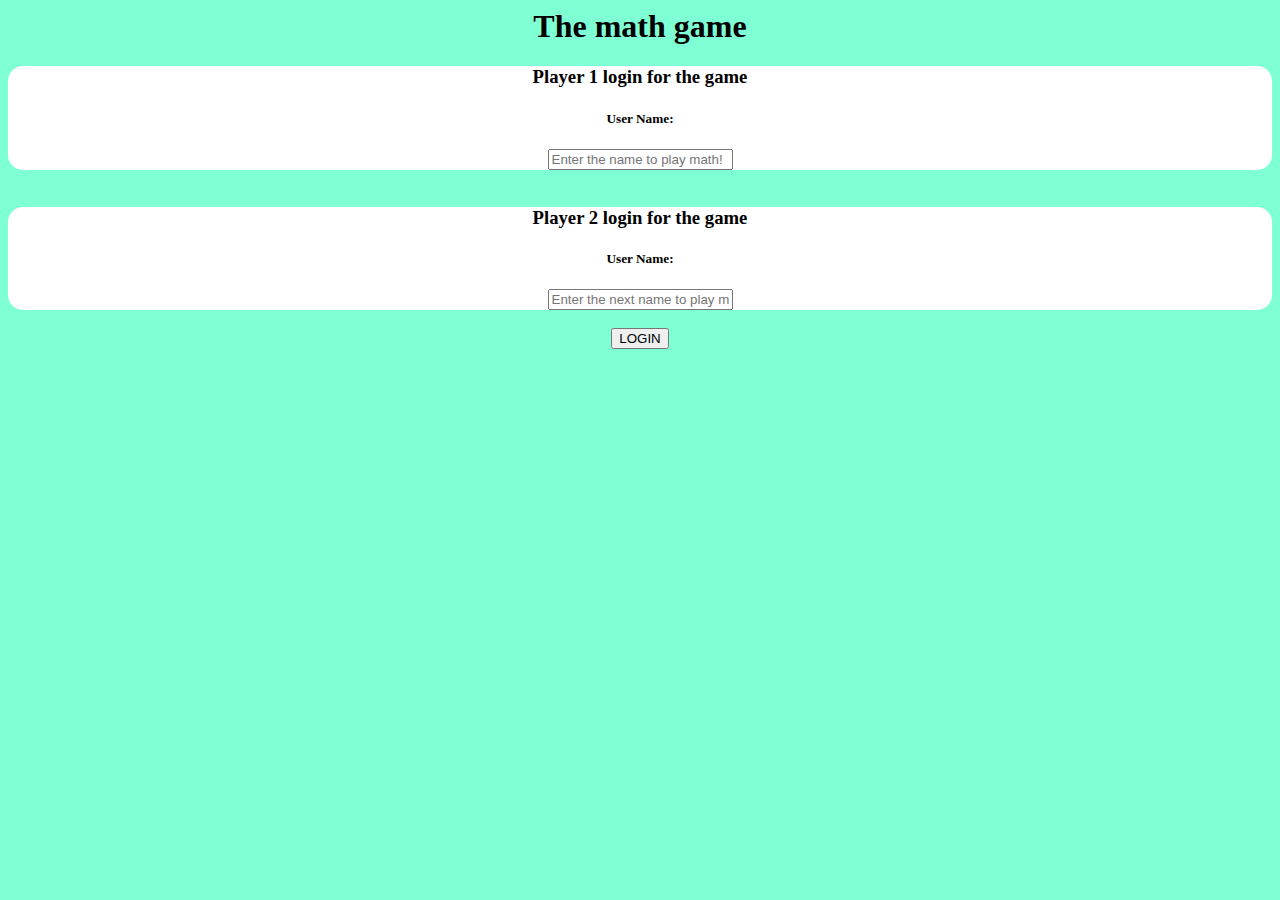
<file: index.html>
<html>
    <head>
        <title> The math game!</title>

        <meta name="viewport" content="width=device-width, in1tial-scale=1">
        <link rel="stylesheet" herf="https://maxcdn.bootstrapcdn.com/bootstrap/3.4.0/css/bootstrap.min.css">
        <script src="https://ajax.googleapis.com/ajax/libs/jquery/3.4.1/jquery.min.js"></script>
        <script src="https://maxcdn.bootstrapcdn.com/bootstrap/3.4.0/js/bootstrap.min.js"></script>

        <link rel="stylesheet" href="style.css">

        <script src="quiz_game_login.js"></script>
    </head>
    <body>

<div class="container">
        <center> <h1>The math game</h1>
        <div class="col-lg-4 col-md-8 col-sm-8 col-xs-12 login_div1">
			<h3>Player 1 login for the game</h3>
			<h5>User Name:</h5>
			<input type="text" id="player1_name_input" class="form-control" placeholder="Enter the name to play math!">
			<br>
		</div>
		<br>
		<div class="col-lg-4 col-md-8 col-sm-8 col-xs-12 login_div1">
			<h3>Player 2 login for the game</h3>
			<h5>User Name:</h5>
			<input type="text" id="player2_name_input" class="form-control" placeholder="Enter the next name to play math!">
			<br>
		</div>
        <br>
        <button class="btn btn-primary" onclick="addUser()">LOGIN</button></center>
    
    </body>
</html>
</file>
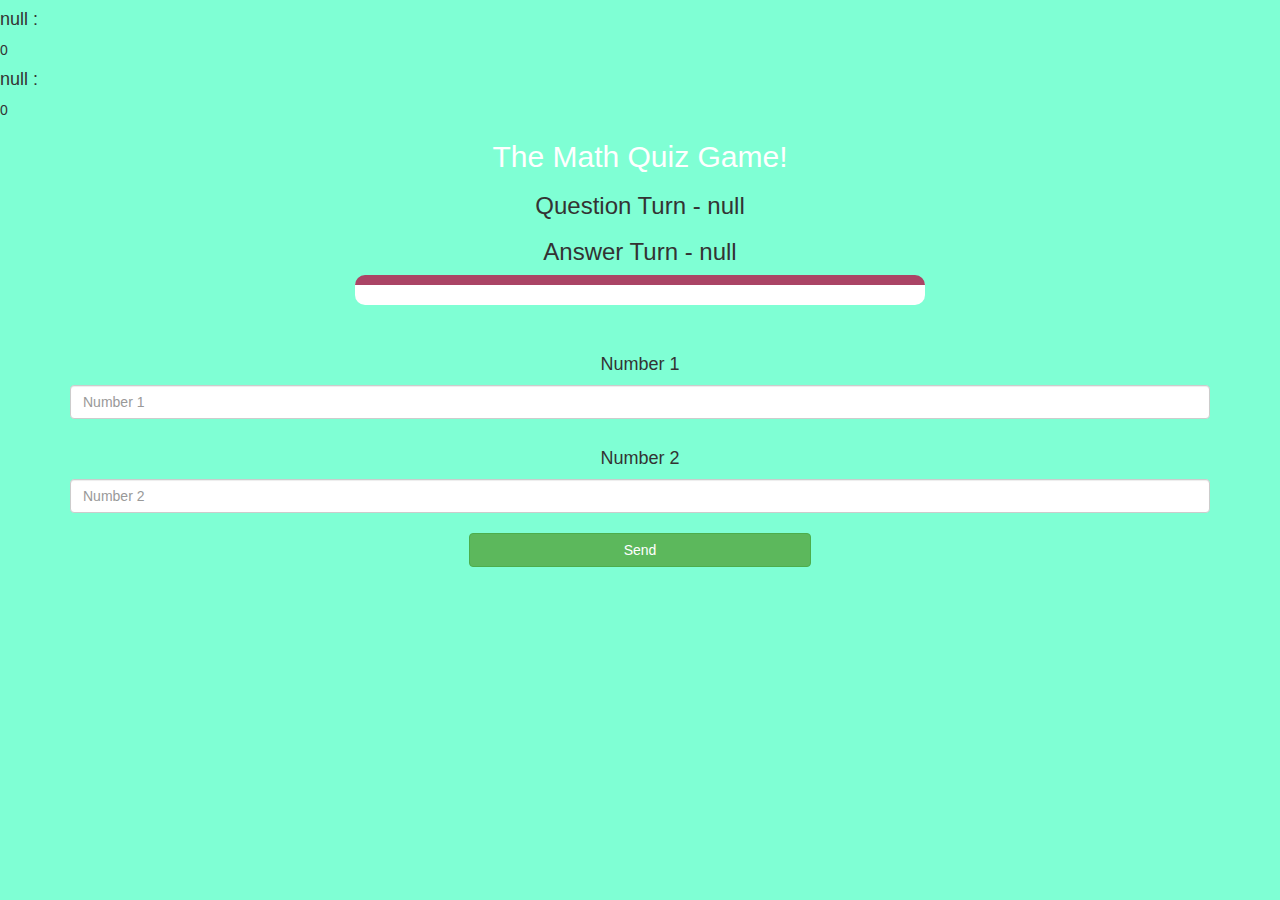
<file: game_page.html>
<html>
<head>
	<title>The Math Quiz Game</title>

<meta name="viewport" content="width=device-width, initial-scale=1">
<link rel="stylesheet" href="https://maxcdn.bootstrapcdn.com/bootstrap/3.4.0/css/bootstrap.min.css">
<script src="https://ajax.googleapis.com/ajax/libs/jquery/3.4.1/jquery.min.js"></script>
<script src="https://maxcdn.bootstrapcdn.com/bootstrap/3.4.0/js/bootstrap.min.js"></script>
<link rel="stylesheet" type="text/css" href="style.css">
</head>
<body>

<h4 id="player1_name"></h4> <span id="player1_score"></span>
<br>
<h4 id="player2_name"></h4> <span id="player2_score"></span>

<div class="container">
	<center>
		<h2 style="color: white;">The Math Quiz Game!</h2>
		<h3 id="player_question"></h3>
		<h3 id="player_answer"></h3>
		<div id="output" class="col-lg-6"> </div>
		<br>
		<br>
		<h4>Number 1</h4>
		<input type="text" id="number1" class="form-control" placeholder="Number 1">
		<br>
		<h4>Number 2</h4>
		<input type="text" id="number2" class="form-control" placeholder="Number 2">
		<br>
		<button onclick="send()" class="btn btn-success" style="width: 30%;">Send</button>
	</center>
</div>

<script src="game_page.js"></script>
</body>
</html>
</file>
<file: style.css>
.login_div1, .login_div1{
    background-color: white;
    float: none;
    border-radius: 15px;
}
body{
    background-color: aquamarine;
}
#output{
    background-color: white;
    border-radius: 10px;
    border-top: 10px solid #AA4465;
    padding: 10px;
    float: none;
    text-align: left;
}
</file>
